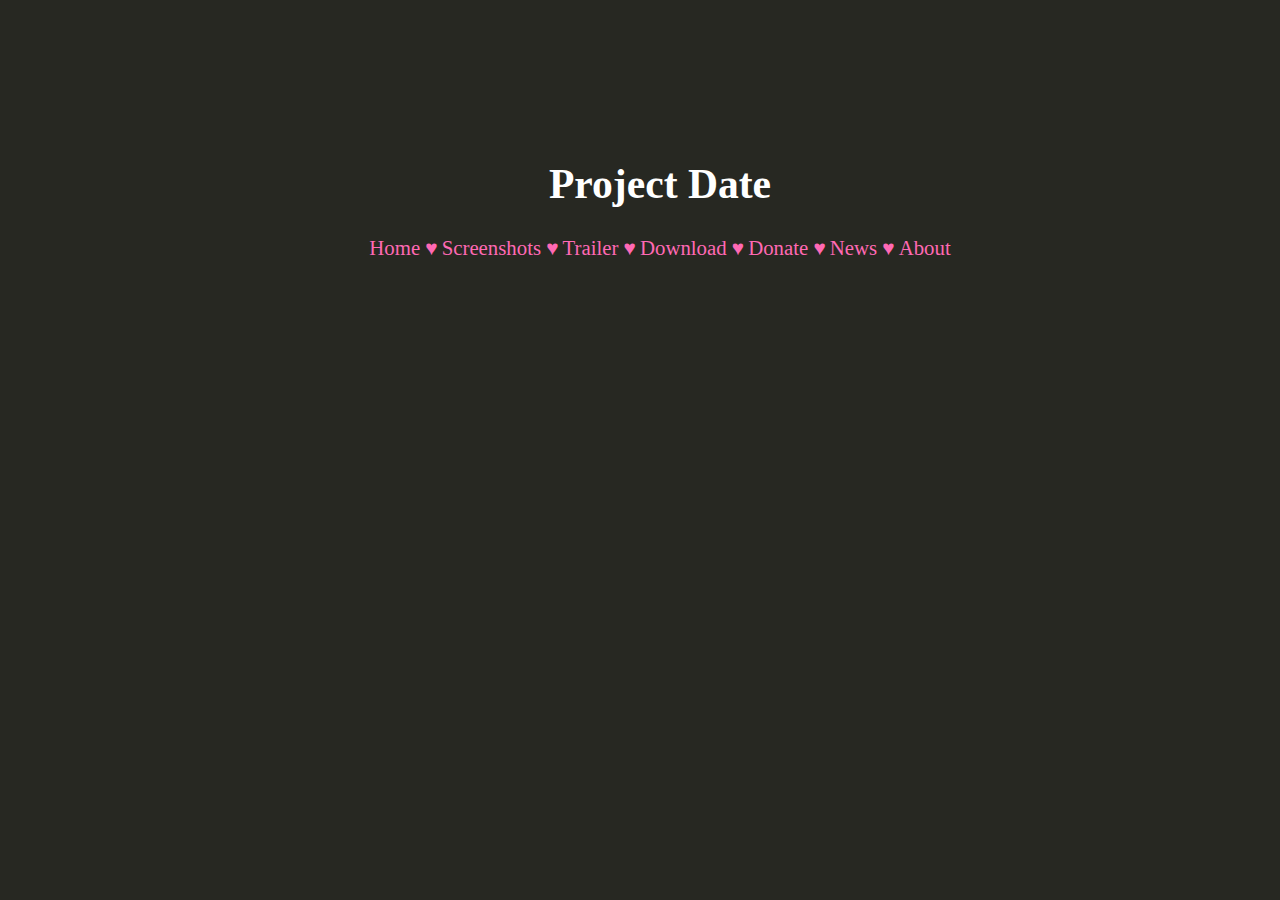
<file: screenshot.html>
<html>
<head>
	<link href="project.css" rel="stylesheet" type="text/css"> <!-- CSS stylesheet -->
<title>Project Date by Mono Soft</title>
</head>

    <meta http-equiv="X-Clacks-Overhead" content="GNU Terry Pratchett" />
    
    <link rel="shortcut icon" type="image/png" href=""> <!-- Icon -->

        <ul class="nav">
           
            <center>
        <li><h1>Project Date</h1></li>
      	
        <li><a href="/index.html">Home ♥</a></li>
      	
      	<li><a href="/screenshots.html">Screenshots ♥</a></li>
      	
      	<li><a href="/trailer.html">Trailer ♥</a></li>
      	
      	<li><a href="/download.html">Download ♥</a></li>
            
        <li><a href="/donate.html">Donate ♥</a></li>
      	
      	<li><a href="/blog.html">News ♥</a></li>
      	
      	<li><a href="/about.html">About</a></li>
            </center>
          </ul> 
<body>
<!-- Made by @ManOTheClassics. They don't pay me enough for this. -->
    <div id="content">
</file>
<file: project.css>
body{
    font-family: Georgia, Utopia, Palatino, 'Palatino Linotype', serif;
    padding: 160px;
	margin: auto;
	width: 800px;
    border: 40px;
    background-color: #272822;
    color: white;
}

a {
    color: #FF69B4;
     text-decoration: none;
}


footer{ 
    position: center;
    font: 1em;
    color: #C0C0C0;
}

li {
    display: inline;
    font-size: 1.3em;
}

p {
    position: center;
}
</file>
